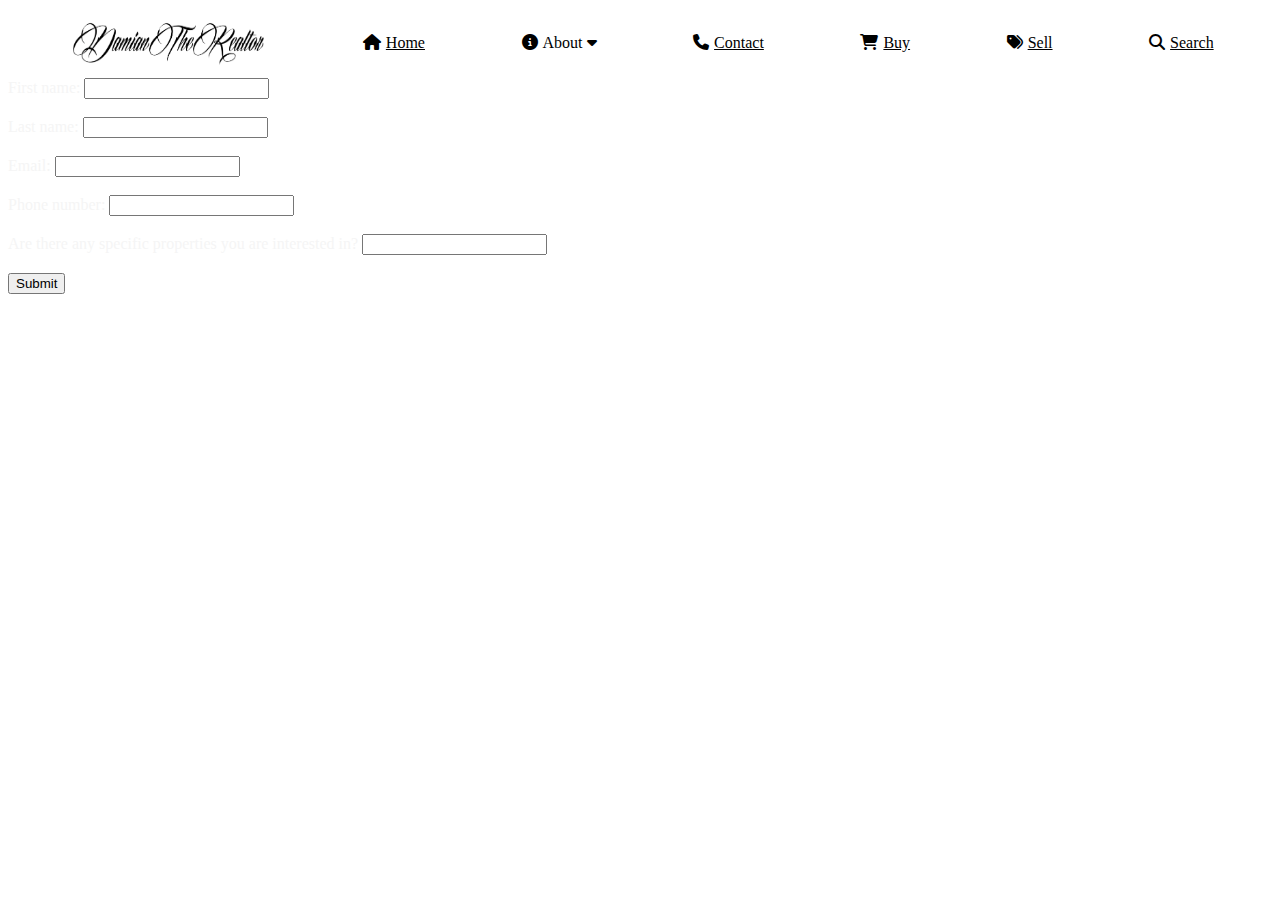
<file: html files/buy.html>
<!DOCTYPE html>
<html>


<head>
    <title>Buy - Damian the Realtor</title>
    <link rel="stylesheet" href="style.css">
    <link rel="stylesheet" href="https://cdnjs.cloudflare.com/ajax/libs/font-awesome/6.6.0/css/all.min.css">


    
</head>
<body>


    <div class="topnav">
        <img src="Untitleddesign.png" width="200" height="50">
        <a class="active" href="index.html"><i class="fa fa-home" aria-hidden="true" padding = 40px></i><span style="padding-left: 5px;">Home</span></a>
        <div class="dropdown">
            <a class="dropdwnbtn"><i class="fa fa-info-circle" aria-hidden="true"></i><span style="padding-left: 5px;" ></span>About</ul>
                <i class="fa fa-caret-down"></i>
            </a>
            <div class="dropdownitems">
                <a href="#">Get in touch</a>
                <a href="#">Inquire</a>
                <a href="#">FAQ</a>
            </div>

        </div>
        <a href="contact.html"><i class="fa fa-phone" aria-hidden="true"></i></i><span style="padding-left: 5px;"></span>Contact</a>
        <a href="buy.html"><i class="fa fa-shopping-cart" aria-hidden="true"></i></i><span style="padding-left: 5px;"></span>Buy</a>
        <a href="Sell.html"><i class="fa fa-tags" aria-hidden="true"></i></i><span style="padding-left: 5px;"></span>Sell</a>
        <a href="#Search"><i class="fa fa-search" aria-hidden="true"></i></i><span style="padding-left: 5px;"></span>Search</a>
      </div>

      <div class="form">

        <form action="redirection page">
            <label for="fname">First name:</label>
            <input type="text" id="fname" name="fname"><br><br>
            <label for="lname">Last name:</label>
            <input type="text" id="lname" name="lname"><br><br>
            <label for="email">Email:</label>
            <input type="text" id="email" name="email"><br><br>
            <label for="number">Phone number:</label>
            <input type="text" id="number" name="number"><br><br>
            <label for="interest">Are there any specific properties you are interested in?</label>
            <input type="text" id="lname" name="lname"><br><br>
            <input type="submit" value="Submit">
            
          </form>

      </div>
</body>
</html>
</file>
<file: html files/style.css>
@keyframes pulse {
    0%, 100% {
      background-color: #ffffff;
    }
    50% {
      background-color: #496bff;
    }
    75%{
        background-color: grey;
    }
  }

.topnav {
    font-family: 'Brush Script MT';
    background-color: rgb(255, 255, 255);
    overflow: hidden;
    display: flex;
    align-items: center;
    padding: 10px;
    justify-content: space-around;

}
.topnav a {
    color: rgb(0, 0, 0);
}
.topnav a:hover {
    background-color: grey;
    padding: 15px  15px;
  }

.dropdownitems{
    display: none;
    position: absolute;
    background-color: whitesmoke;
    min-width: 160px;
    box-shadow: 0px 8px 16px 0px rgba(0,0,0,0.2);
    z-index: 1;
}
.dropdownitems a{
    float: none;
    color: black;
    padding: 12px 16px;
    text-decoration: none;
    display: block;
    text-align: left;
  }

  /* Show the dropdown menu on hover */
.dropdown:hover .dropdownitems {
    display: block;
  }

.centerInfo{
    display: flex;
    align-items: center;
    justify-content: center;

  }

  .portrait{
    padding-top: 50px;
    padding-right: 5%;
    height: 500px;
    width: 325px;
   

    margin-right: 15px;
    
    
  }

  .centerInfo p {
    font-family:'Courier New';
    font-size: 20px; /* Keep your font size */
    margin:0px ; /* Remove default margin to prevent extra spacing */
    color:  rgb(0, 0, 0);
    max-width: 1000px;
    text-align: center;
}

  body {
    color: whitesmoke;
  }

  .middleInfo{
    display: flex;
    flex-direction: column; /* Stack items vertically */
    align-items: center; 
    padding-bottom: 30px;
  }

 .downtown{
 
    width: 100%; /* Set width to 100% to fit the container */
    height: auto; /* Height will adjust automatically to maintain aspect ratio */
    max-width: 2000px; /* Optional: Set a maximum width if needed */
    padding-top: 200px; /* Keep any top padding */
    margin-right: 15px; /* Adjust if needed */
}

.caption{
    font-family:'Courier New';
    font-size: 15px; /* Keep your font size */
    padding-top: 50px;
    color:  rgb(0, 0, 0);
    max-width: 1000px;
    align-items: center;
    justify-content: center;
    text-align: center;

}

.bottom-links{
  margin-right: 0%;
  background-color: grey;
  padding-bottom: 50px;
}

.bottom-links p{
  display: flex;
  align-items: center;
  justify-content: center;
  padding: 5px;
  font-family:'Courier New';
  font-size: 35px;
  
}

.bottom-links a{
  
  display: flex;
  justify-content: center;
  align-items: row;
  

  font-family: Brush Script MT;
  font-size: 30px;
  color: black;
  

}
.bottom-links a:hover{



  background-color: darkgrey;
}

.btmOfbtm{
  display: flex;
  align-items: center;
  justify-content: center;
  margin-top: 0%;
  background-color: grey;
  padding-top:30px;
  gap: 20px;

}
</file>
